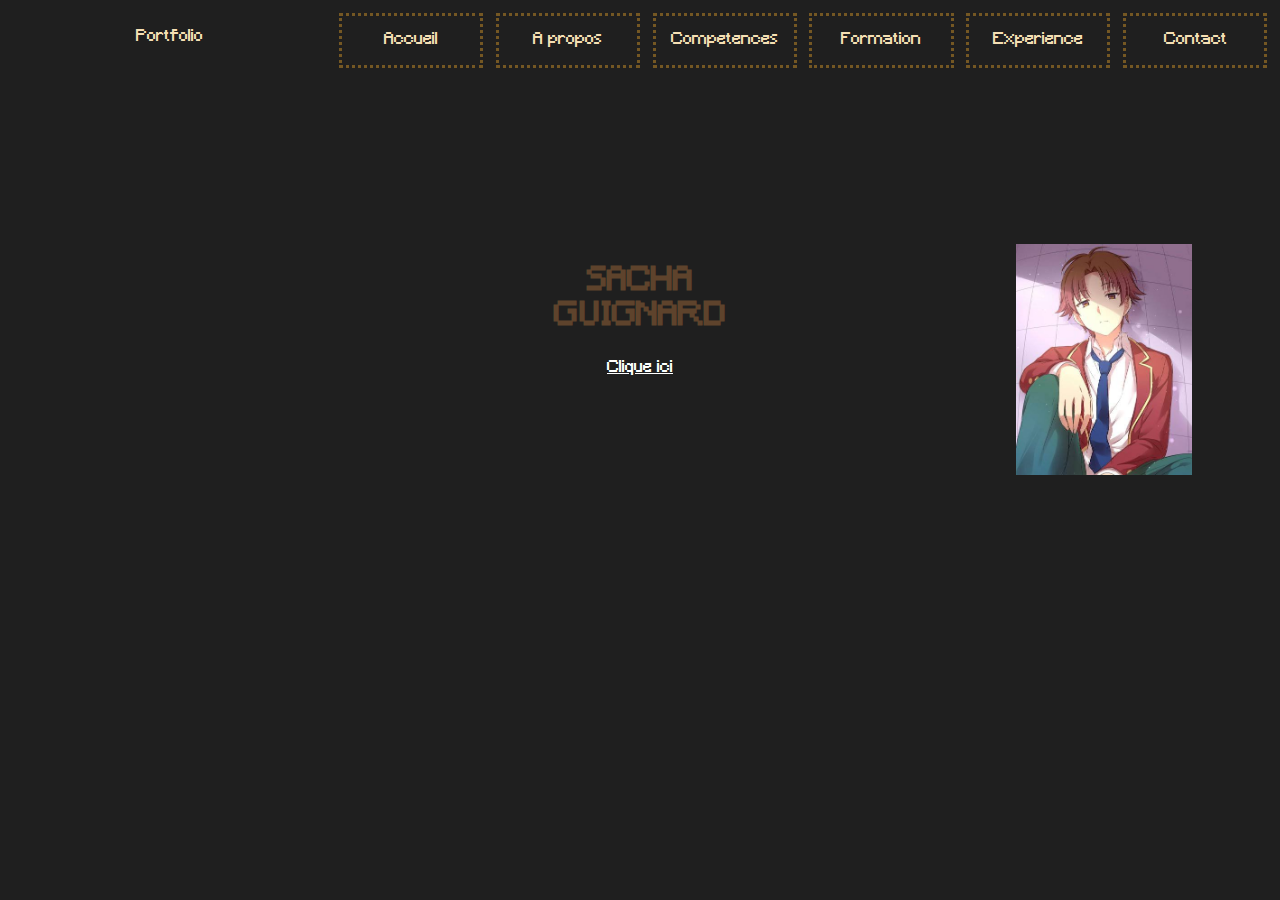
<file: index.html>
<!DOCTYPE html>
<html lang="fr">
<head>
    <meta charset="UTF-8">
    <meta http-equiv="X-UA-Compatible" content="IE=edge">
    <meta name="viewport" content="width=device-width, initial-scale=1.0">
    <link rel="stylesheet" href="screen.css">
    <link href="minecraft.ttf">
    <title>Portfolio</title>
</head>
<body>
    <nav>
        <div>
            <p id="Portfolio">Portfolio</p>
            <a class="nav" href=""><p class="navT">Accueil</p></a>
            <a class="nav" href=""><p class="navT">A propos</p></a>
            <a class="nav" href=""><p class="navT">Competences</p></a>
            <a class="nav" href=""><p class="navT">Formation</p></a>
            <a class="nav" href=""><p class="navT">Experience</p></a>
            <a class="nav" href=""><p class="navT">Contact</p></a>
        </div>
    </nav>
    <section id="Accueil">
        <h1>SACHA GUIGNARD</h1>
        <a class="button" href="#popup1">Clique ici </a>
        <img src="images.jpg">
        <div id="popup1" class="overlay">
            <div class="popup">
                <h2>Salut je suis un developpeur en devenir !!!</h2>
                <a class="close" href="#">&times;</a>
            </div>
        </div>
    </section>
    <section id="A propos">
    </section>
</body>
</html>
</file>
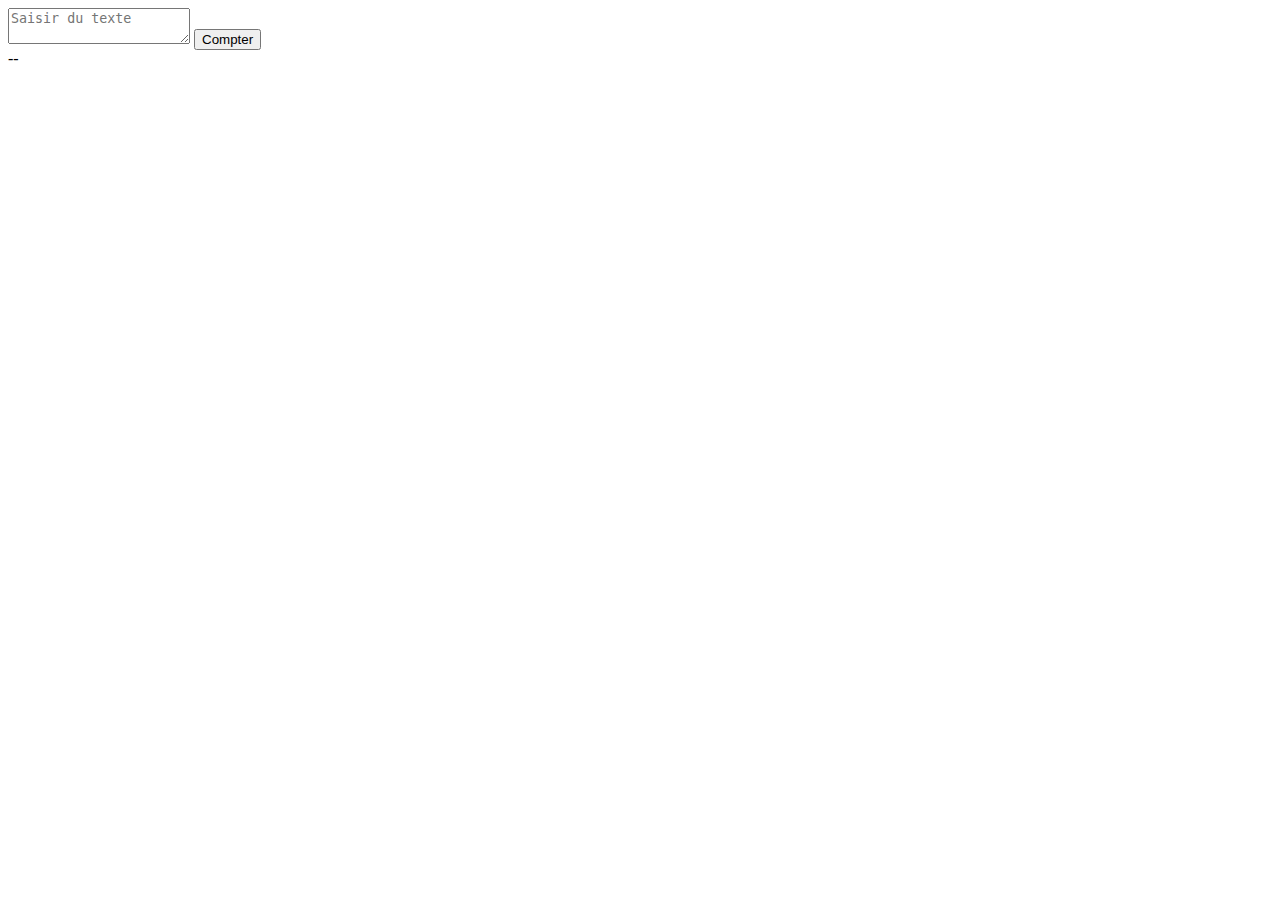
<file: tempo/nv/counter.html>
<!DOCTYPE html>
<html lang="fr">
<head>
    <meta charset="UTF-8">
    <title>Compteur</title>
</head>
<body>
<textarea id="text" placeholder="Saisir du texte"></textarea>
<button>Compter</button>
<div id="result">--</div>
</body>
<script>
    document.querySelector("#text").addEventListener('keyup',function (){ //querySelector permet de cecupérer l'element html button
      let mot = document.getElementById('text').value;
      console.log(mot.length);
      document.getElementById('result').innerHTML = mot.length;
    })
</script>
</html>
</file>
<file: screen.css>
@font-face {
    font-family: "minecraft";
    src: url("Minecraft.ttf");
}
body{
    background-color: rgb(31,31,31);
    font-family: minecraft;
    margin: 1%;
    height: 100%;
}
nav{
    position: fixed;
    width: 98%;
    background-color: rgb(31,31,31);
    
}
nav div{
    display: grid;
    grid-template-columns:25% repeat(6,1fr);
    gap: 1%;
}
#Portfolio{
    
    margin: 1fr;
    font-size: 100%;
    text-align: center;
    color: wheat;
}
.nav{
    font-size: 100%;
    text-align: center;
    margin: 1fr;
    text-decoration: none;
    border-style:dotted ;
    border-color: rgb(116, 87, 35);
    color: wheat;
}
#Accueil{
    display: grid;
    grid-template-columns: repeat(8,10%);
    grid-template-rows: repeat(5, 1fr);
}
#Accueil h1{
    grid-area: 3 / 5 / 3 / 7;
    text-align: center;
    color:rgb(94,67,44)
}
#Accueil p{
    grid-area: 5 / 4 / 7 / 6;
}
#Accueil img{
    grid-area: 3 / 9 / 5 / 11;
    height: 100%;
    width: 70%;
}
.button {
    grid-area: 4 / 5 / 4 / 7;
    text-align: center;
    color: #fff;

}
.overlay {
    position: fixed;
    top: 0;
    bottom: 0;
    left: 0;
    right: 0;
    background: rgba(0, 0, 0, 0.7);
    transition: opacity 500ms;
    visibility: hidden; 
    opacity: 0;
}
.overlay:target {
    visibility: visible;
    opacity: 1;
}
.popup {
    margin: 70px auto;
    padding: 20px;
    background: #fff;
    border-radius: 5px;
    width: 30%;
    position: relative;
    transition: all 5s ease-in-out;
}
.popup .close {
    position: absolute;
    top: 20px;
    right: 30px;
    transition: all 300ms;
    font-size: 30px;
    font-weight: bold;
    text-decoration: none;
    color: #333;
}
</file>
